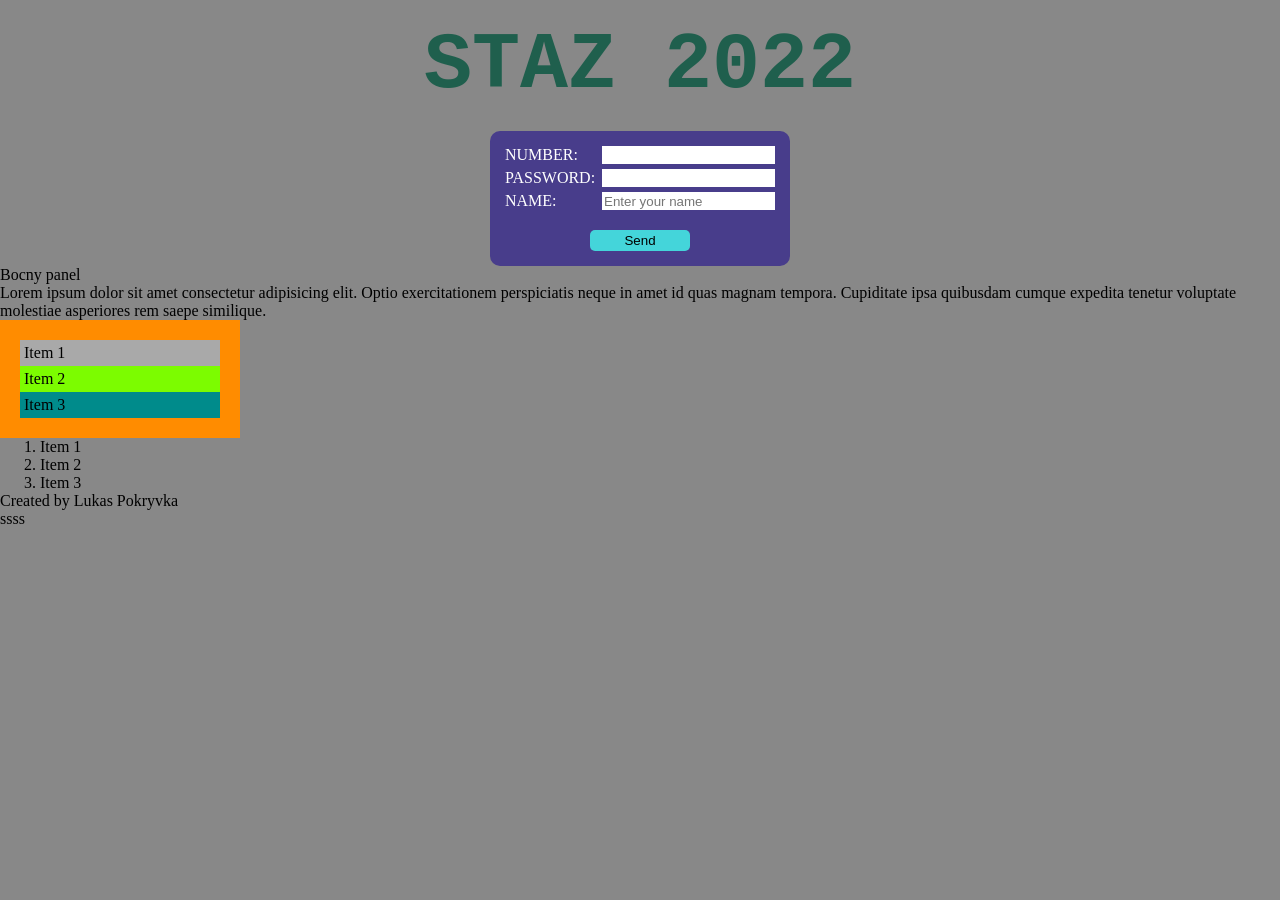
<file: index.html>
<!DOCTYPE html>
<html lang="en">
  <head>
    <meta charset="UTF-8" />
    <meta http-equiv="X-UA-Compatible" content="IE=edge" />
    <meta name="viewport" content="width=device-width, initial-scale=1.0" />
    <link rel="stylesheet" href="styles/style.css" />
    <title>Staz</title>
  </head>

  <body>
    <header>
      <h1>Staz 2022</h1>
    </header>
    <main>
      <section class="section-form">
        <form>
          <div>
            <label>Number: </label>
            <input type="number" name="number" />
          </div>
          <div>
            <label>Password: </label>
            <input type="password" name="password" />
          </div>
          <div>
            <label>Name: </label>
            <input type="text" placeholder="Enter your name" name="text"/>
          </div>

          <button type="submit">Send</button>
        </form>
      </section>
      <section>
        <aside>Bocny panel</aside>
        <article>
          Lorem ipsum dolor sit amet consectetur adipisicing elit. Optio
          exercitationem perspiciatis neque in amet id quas magnam tempora.
          Cupiditate ipsa quibusdam cumque expedita tenetur voluptate molestiae
          asperiores rem saepe similique.
        </article>
      </section>
      <section class="section-lists">
        <ul>
          <li>Item 1</li>
          <li>Item 2</li>
          <li>Item 3</li>
        </ul>
        <ol>
          <li>Item 1</li>
          <li>Item 2</li>
          <li>Item 3</li>
        </ol>
      </section>
    </main>
    <footer>
      <section>
        <p>Created by Lukas Pokryvka</p>
      </section>
    </footer>

  
    <script src="/main.js">

    </script>
  </body>
</html>
ssss
</file>
<file: styles/style.css>
* {
  margin: 0;
}

body {
  background-color: #888;
  min-height: 100vh;
  min-width: 100vw;
}

header {
  text-align: center;
  padding: 20px 0;
  text-transform: uppercase;
  font-family: "Courier New", Courier, monospace;
  font-size: 40px;
  color: rgb(31, 95, 77);
}

.section-form {
  width: 300px;
  margin: 0 auto;
}

.section-form form {
  display: flex;
  flex-flow: column;
  background-color: darkslateblue;
  padding: 15px;
  color: white;
  border-radius: 10px;
  text-transform: uppercase;
}

.section-form form div {
  display: flex;
  justify-content: space-between;
  margin-bottom: 5px;
}

.section-form form button {
  width: 100px;
  align-self: center;
  margin-top: 15px;
  border: none;
  padding: 3px 0;
  border-radius: 5px;
  background-color: rgb(68, 213, 218);
  cursor: pointer;
  transition: 0.3s ease-in-out all;
}

.section-form form button:hover {
  background-color: rgb(30, 97, 100);
  color: white;
}

.section-form form div input {
  border: none;
}

.section-form form div input:focus {
  outline: none;
}

.section-lists ul {
  padding: 20px;
  list-style: none;
  background-color: darkorange;
  width: 200px;
}

.section-lists ul li:nth-child(1) {
  background-color: darkgray;
  padding: 4px;
}

.section-lists ul li:nth-child(3) {
  background-color: darkcyan;
  padding: 4px;
}

.section-lists ul li:nth-child(2) {
  background-color: lawngreen;
  padding: 4px;
}
</file>
